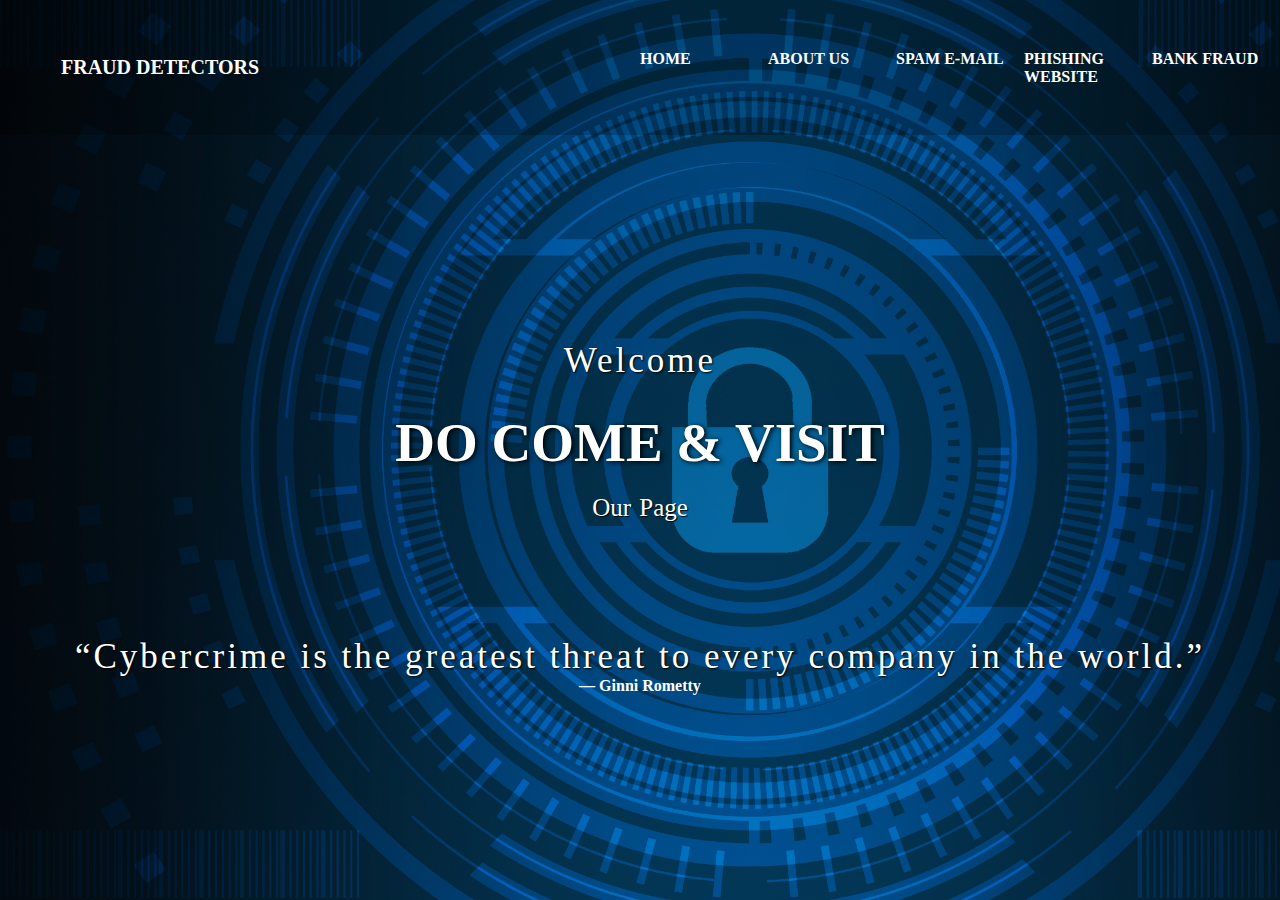
<file: index.html>
<!DOCTYPE html>
<html>
<head>
	<title>Home</title>
	<link rel="stylesheet" type="text/css" href="css/style.css">
	<link href="https://fonts.googleapis.com/css?family=Josefin+Sans&display=swap" rel="stylesheet">
	  <link rel="stylesheet" href="https://cdnjs.cloudflare.com/ajax/libs/animate.css/3.7.2/animate.min.css">
</head>
<body>

<header>
	
<nav>
	<div class="logo"> <h1 style="font-size: 20px;"> Fraud Detectors </h1> </div>
	<div class="menu">
		<a href="#">Home</a>
		<a href="./Components/about.html">About us</a>
		<a href="./Components/spam.html">Spam E-mail</a>
		<a href="./Components/website.html">Phishing Website</a>
		<a href="#">Bank Fraud</a>
	</div>
</nav>

	<main>
		<section>
			<h3>Welcome</h3>
			<h1>DO COME & VISIT </h1>
			<p>Our Page</p>
			<br/>
			<br/>
			<br/>
			<br/>
			<br/>
			<h3 class="quote">“Cybercrime is the greatest threat to every company in the world.”</h3>
			<h4 class="quote">— Ginni Rometty</h4>
		</section>
	</main>


</header>

</body>
</html>
</file>
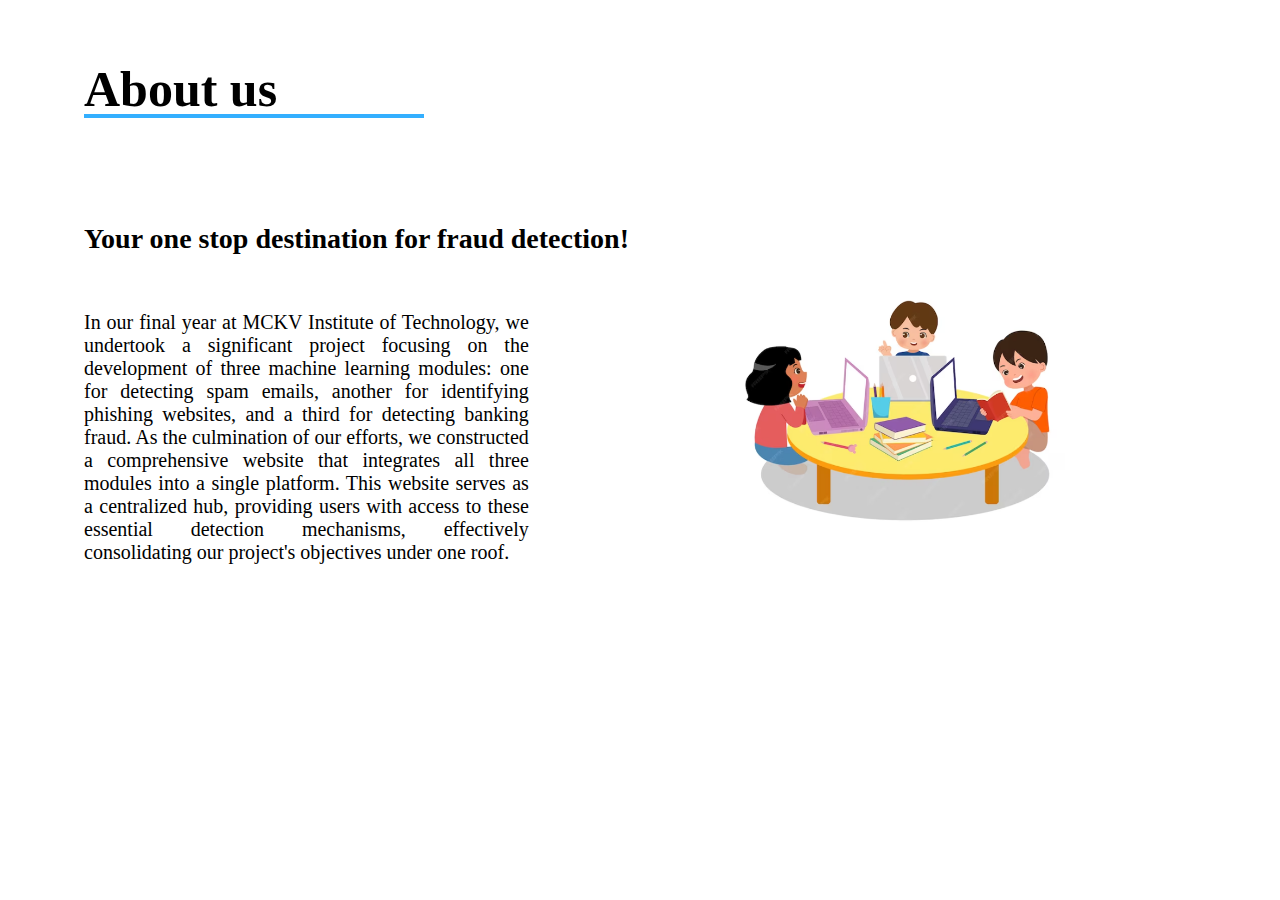
<file: Components/about.html>
<!DOCTYPE html>
<html lang="en">
<head>
    <meta charset="UTF-8">
    <meta name="viewport" content="width=device-width, initial-scale=1.0">
    <link rel="stylesheet" href="/Components/about.css">
    <title>About</title>
</head>
<body>
    <div class="heading">
        <h1>
            About us
        </h1>
    
    </div>
    <div class="container">
        <section class="about">
           
            <div class="about-content">
                <h2>Your one stop destination for fraud detection!</h2>
                <br/>
                <br/>
                <p>In our final year at MCKV Institute of Technology, we undertook a significant project focusing on the development of three 
                    machine learning modules: one for detecting spam emails, another for identifying phishing websites, 
                    and a third for detecting banking fraud. As the culmination of our efforts, we constructed a comprehensive 
                    website that integrates all three modules into a single platform. This website serves as a centralized hub, 
                    providing users with access to these essential detection mechanisms, effectively consolidating our project's 
                    objectives under one roof.
                </p>
                
            </div>
            <img src="/images/about2.png"/>
        </section>
    </div>
</body>
</html>
</file>
<file: css/style.css>
* {
  margin: 0;
  padding: 0;
  box-sizing: border-box;
  font-family: "Sedan SC", serif;
}

header {
  width: 100%;
  height: 100vh;
  background-image: linear-gradient(rgba(0, 0, 0, 0.3), rgba(0, 0, 0, 0.15)),
    url("/images/home1.jpg");
  background-repeat: no-repeat;
  background-size: cover;
}

nav {
  width: 100%;
  height: 15vh;
  background: rgba(0, 0, 0, 0.2);
  color: white;
  display: flex;
  justify-content: space-between;
  align-items: center;
  text-transform: uppercase;
}

nav .logo {
  width: 25%;
  text-align: center;
  /*background: red;*/
}

nav .menu {
  width: 50%;
  display: flex;
  justify-content: space-around;
}

nav .menu a {
  width: 25%;
  text-decoration: none;
  color: white;
  font-weight: bold;
}

nav .menu a:hover{
  color: #00b894;
}

main {
  width: 100%;
  height: 85vh;
  display: flex;
  justify-content: center;
  align-items: center;
  text-align: center;
  color: #fff;
}

section h3 {
  font-size: 35px;
  font-weight: 200;
  letter-spacing: 3px;
  text-shadow: 1px 1px 2px black;
}

section h1 {
  margin: 30px 0 20px 0;
  font-size: 55px;
  font-weight: 700;
  text-shadow: 2px 1px 5px black;
  text-transform: uppercase;
}

section p {
  font-size: 25px;
  word-spacing: 2px;
  margin-bottom: 25px;
  text-shadow: 1px 1px 1px black;
}

section a {
  padding: 12px 30px;
  border-radius: 4px;
  outline: none;
  text-transform: uppercase;
  font-size: 13px;
  font-weight: 500;
  text-decoration: none;
  letter-spacing: 1px;
  transition: all 0.5s ease;
}

section .btnone {
  /*background: #00b894;*/
  background: #fff;
  color: #000;
}

.btnone:hover {
  background: #00b894;
  color: white;
}

section .btntwo {
  background: #00b894;
  color: white;
}

.btntwo:hover {
  background: #fff;
  color: #000;
}

.change_content:after {
  content: "";
  animation: changetext 10s infinite linear;
  color: #00b894;
}
</file>
<file: Components/about.css>
* {
    margin: 0;
    padding: 0;
    box-sizing: border-box;
}

body {
    font-family: "Sedan SC", serif;
    
}

.heading {
    width: 90%;
    margin: 20px auto;
    text-align: center;
}

.heading h1 {
    font-size: 50px;
    color: #000;
    position: relative;
    margin-bottom: 25px;
    margin-top: 60px;
    text-align: left;
    margin-left: 20px;
}

.heading h1::after {
    content: "";
    position: absolute;
    width: 30%;
    height: 4px;
    bottom: 0;
    left: 0;
    background-color: #33AFFF;
    margin-right: auto;
    
}

.container {
    width: 90%;
    margin: 0 auto;
    padding: 20px;
}

.about {
    display: flex;
    justify-content: space-between;
    align-items: center;
    flex-wrap: wrap;
}

.about-content{
    flex: 1;
}

.about-content h2 {
    font-size: 28px;
    color: #000;
    margin-bottom: 20px;
    text-align: left;
    margin-top: 60px;
}

.about-content p {
    font-size: 20px;
    color: #000;
    margin-bottom: 20px;
    width: 80%;
    margin-right: auto;
    text-align: justify;   
    
}

.about img{
    float: right;
    width: 50%;
    margin-left: auto;
    height: auto;
    
}

@media screen and (max-width: 768px) {
    .heading {
        padding: 0 20px;
    }
    .heading h1 {
        font-size: 36px;
    }
    .container {
        padding: 0;
    }
    .about {
        padding: 20px;
        flex-direction: column;
    }
    .about-img {
        margin-right: 0;
        margin-bottom: 20px;
    }
    .about-content p {
        font-size: 16px;
    }
}
</file>
